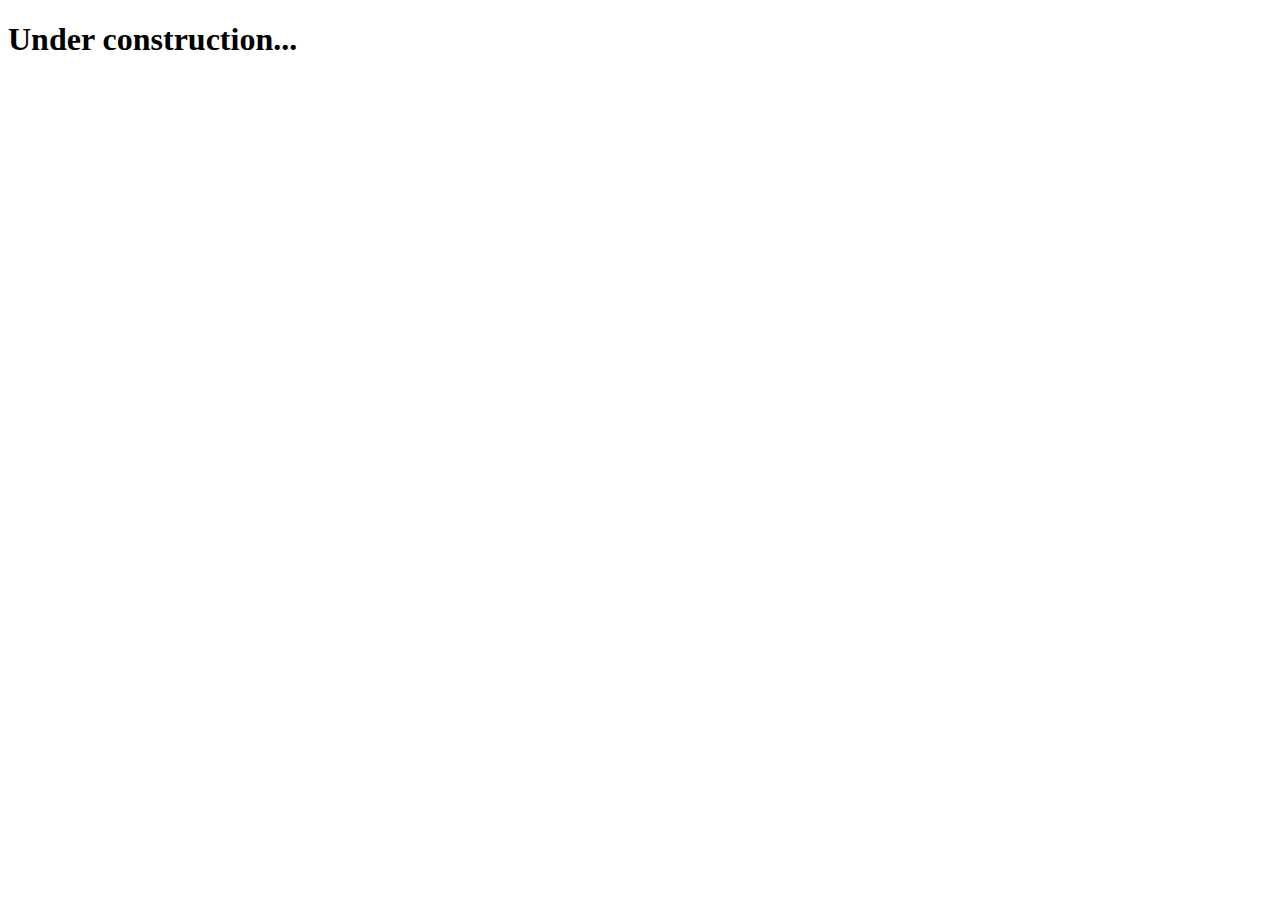
<file: contacts.html>
<!DOCTYPE html>
<html lang="en">
  <head>
    <meta charset="UTF-8" />
    <meta name="viewport" content="width=device-width, initial-scale=1.0" />
    <title>Contacts</title>
  </head>
  <body>
    <h1>Under construction...</h1>
  </body>
</html>
</file>
